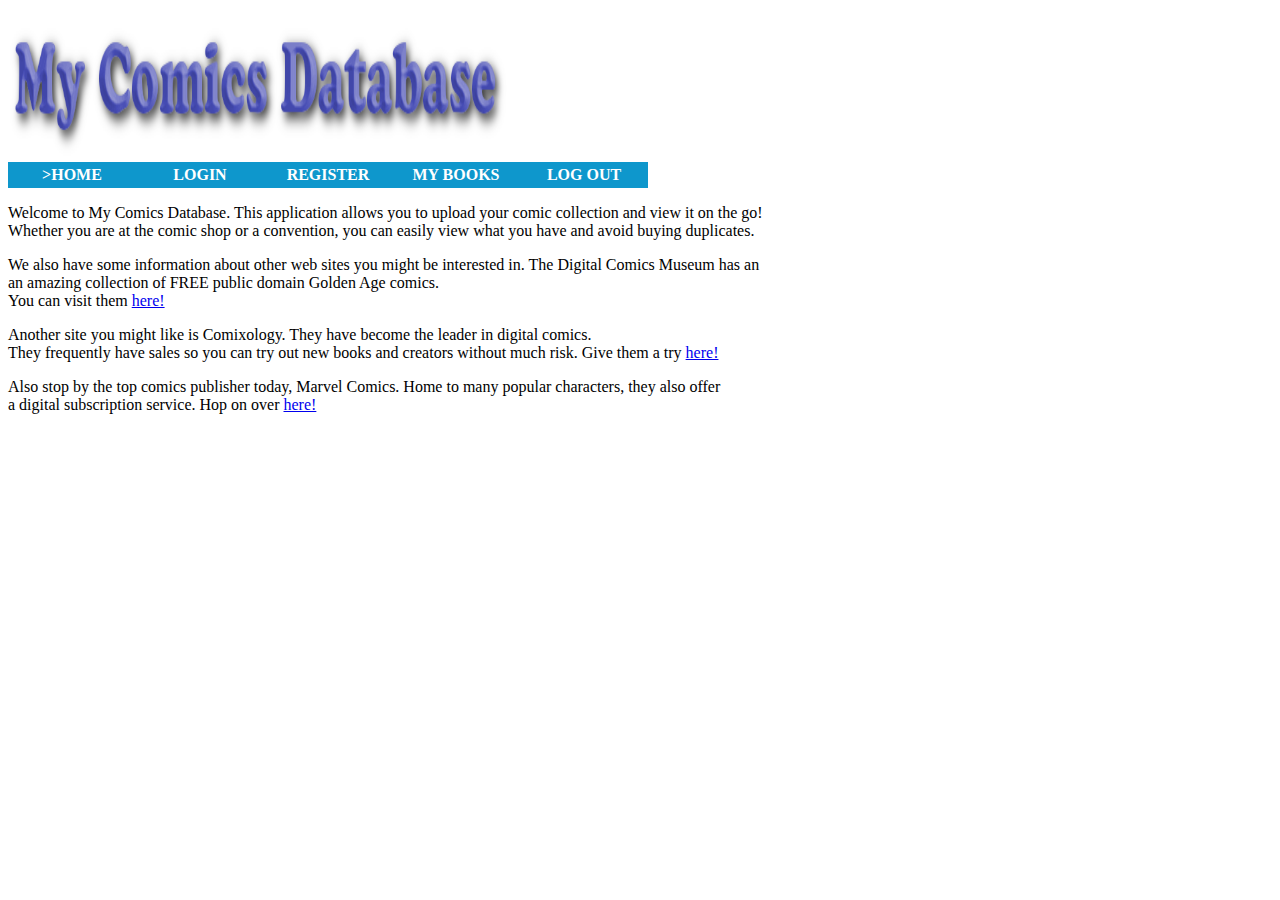
<file: index.html>
<!DOCTYPE html>
<html>
	<head>
		<meta charset="UTF-8">
			<link rel="stylesheet" type="text/css" href="style.css">
			<script type="text/javascript" src="comics_database.js"></script>
		<title>My Comics Database</title>		
	</head>
	<img src="logo.png" height="150" width="500"></img>
	<div id="topMenu">
	<ul>
		  <li><a href="index.html">>Home</a></li>
		  <li><a href="login.html">Login</a></li>
		  <li><a href="register.html">Register</a></li>
		  <li><a href="my_books.php">My Books</a></li>
		  <li><a href="logout.php">Log Out</a></li>
	</ul>
	</div>
	<body>
	<p> Welcome to My Comics Database. This application allows you to upload your comic collection and view it on the go!<br>
		Whether you are at the comic shop or a convention, you can easily view what you have and avoid buying duplicates. <br>
	</p>
	
	<p>We also have some information about other web sites you might be interested in. The Digital Comics Museum has an <br>
	an amazing collection of FREE public domain Golden Age comics. <br>You can visit them <a href="http://digitalcomicmuseum.com/">here!</a></p>
	
	<p>Another site you might like is Comixology. They have become the leader in digital comics. <br>They frequently have sales so you can try
	out new books and creators without much risk. Give them a try <a href="https://www.comixology.com/">here!</a></p>
	
	<p>Also stop by the top comics publisher today, Marvel Comics. Home to many popular characters, they also offer <br>a digital subscription service. Hop on over
	<a href="http://marvel.com/">here!</a></p>
	
	
	</body>
</html>
</file>
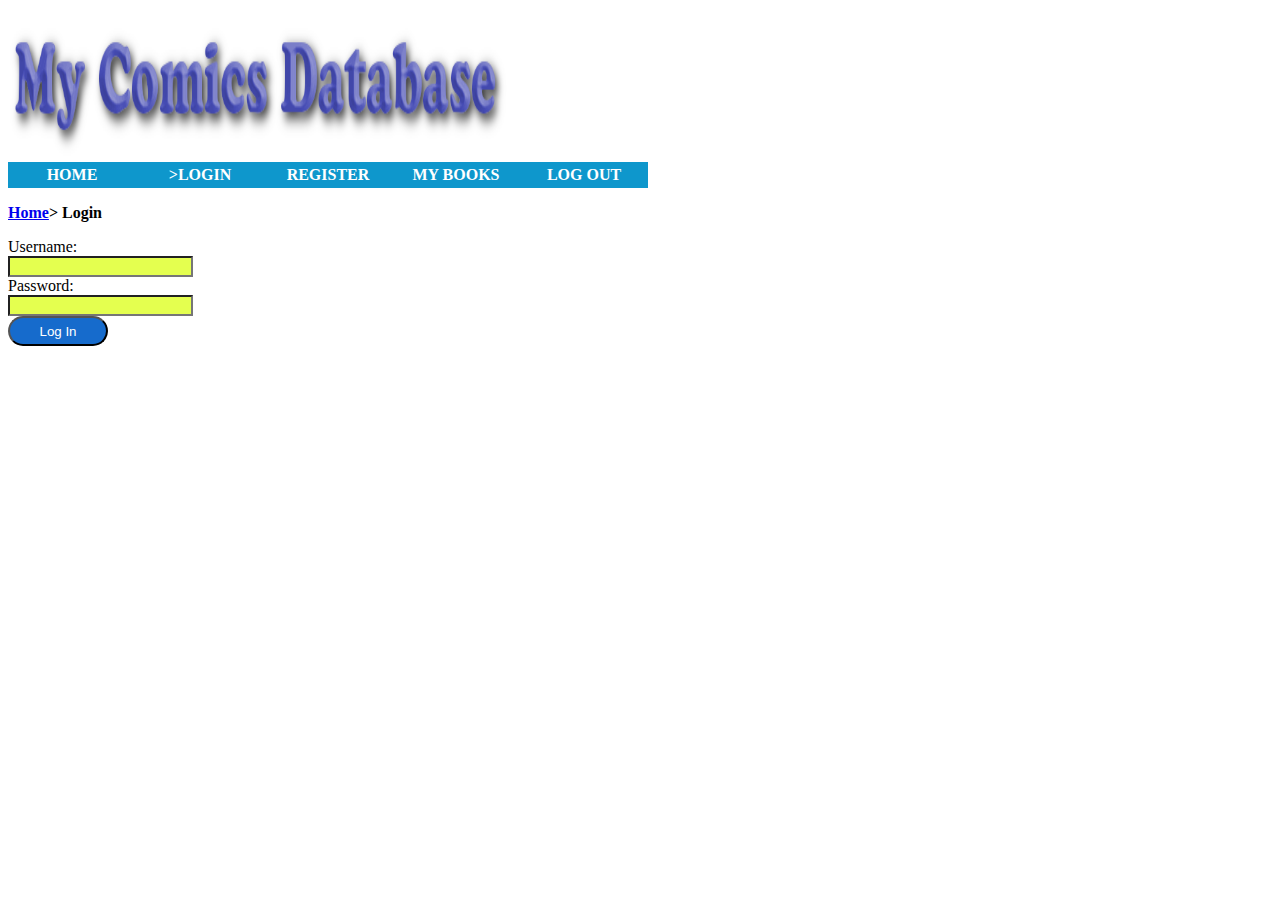
<file: login.html>
<!DOCTYPE html>
<html>

	<head>
		<meta charset="UTF-8">
			<link rel="stylesheet" type="text/css" href="style.css">
			<script type="text/javascript" src="comics_database.js"></script>
		<title>Log In - My Comics Database</title>		
	</head>
	<img src="logo.png" height="150" width="500"></img>
	<body>
	<?php include('login.php'); ?>
	<div id="topMenu">
	<ul>
		  <li><a href="index.html">Home</a></li>
		  <li><a href="login.html">>Login</a></li>
		  <li><a href="register.html">Register</a></li>
		  <li><a href="my_books.php">My Books</a></li>
		   <li><a href="logout.php">Log Out</a></li>
	</ul>
	</div>
	<p id="breadCrumb"><a href="index.html">Home</a>> Login</p>
		<form id="loginForm" action="" method="POST">
			Username: <br>
			<input type="text" id="username">
			<br>
			Password: <br>
			<input type="password" id="password">
			<br>
			<button onclick="javascript:logIn();return false">Log In</button>
		</form>
	<p id="loginError"></p>
	</body>
</html>
</file>
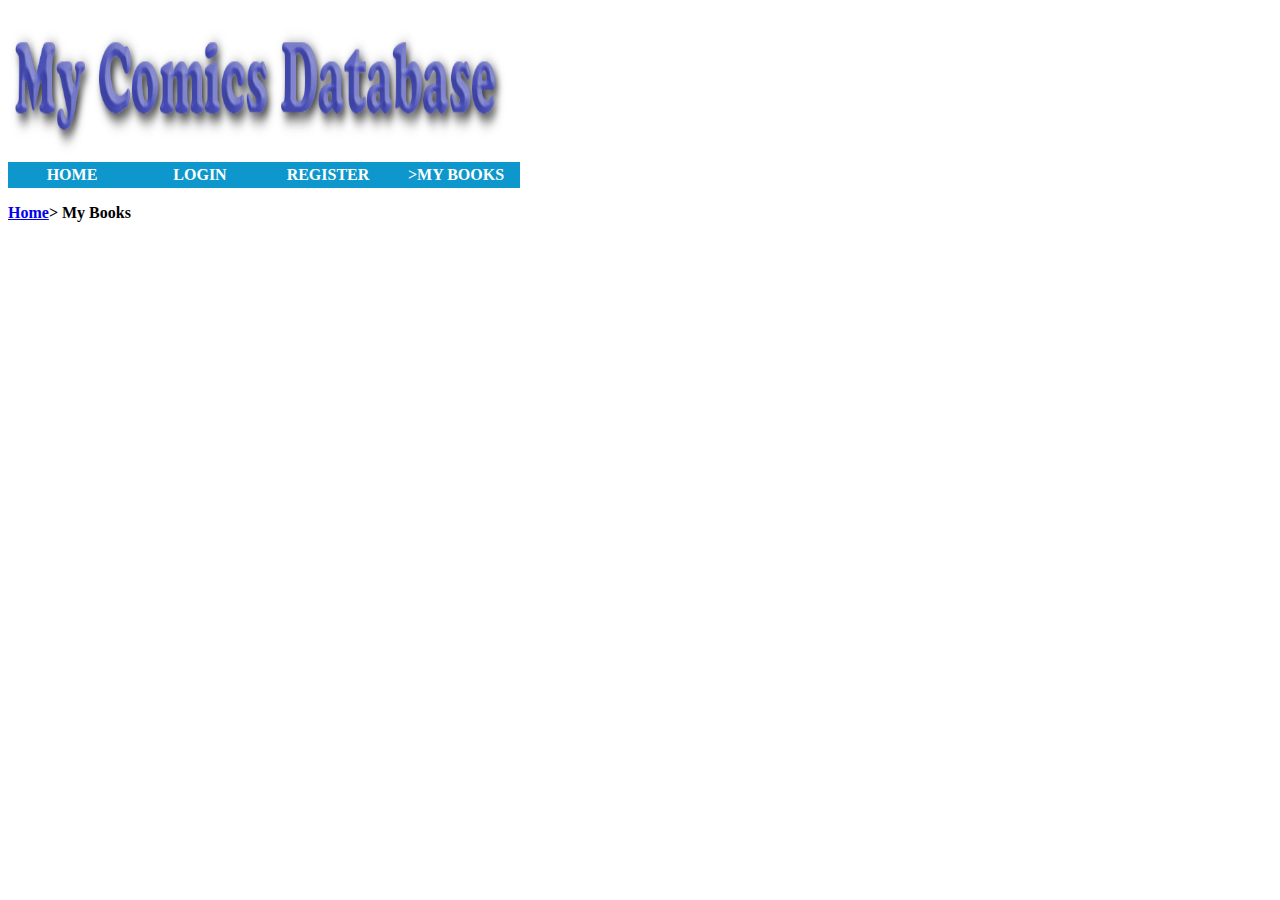
<file: my_books.html>
<!DOCTYPE html>
<html>
	<head>
		<meta charset="UTF-8">
			<link rel="stylesheet" type="text/css" href="style.css">
			<script type="text/javascript" src="mybooks.js"></script>
		<title>My Books - My Comics Database</title>		
	</head>
	<img src="logo.png" height="150" width="500"></img>
	<div id="topMenu">
	<ul>
		  <li><a href="index.html">Home</a></li>
		  <li><a href="login.html">Login</a></li>
		  <li><a href="register.html">Register</a></li>
		  <li><a href="my_books.html">>My Books</a></li>
	</ul>
	</div>
	<body>
	<p id="breadCrumb"><a href="index.html">Home</a>> My Books</p>
	<div id="mybooks">
	<p id="heading"></p>
	</div>
	</body>
</html>
</file>
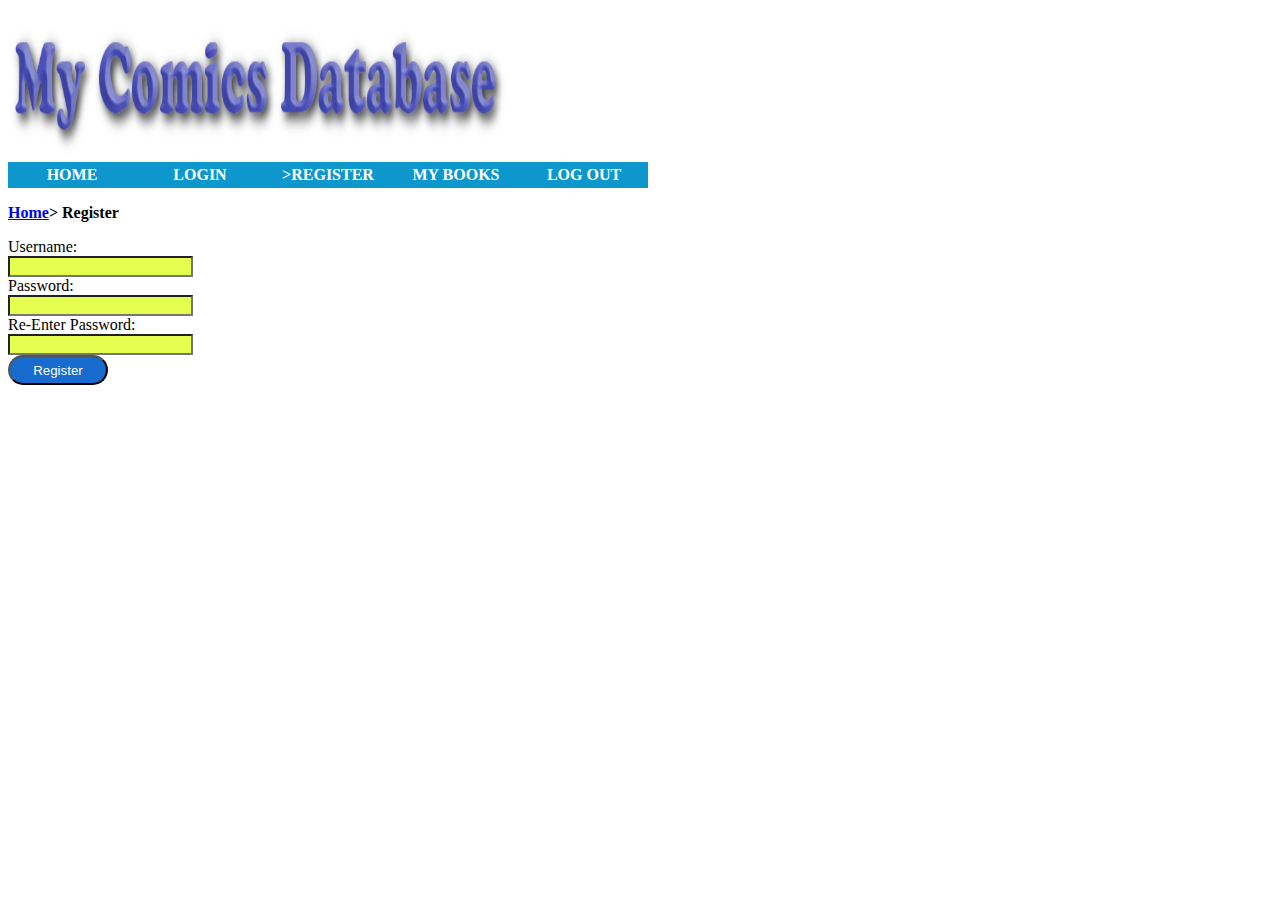
<file: register.html>
<!DOCTYPE html>
<html>

	<head>
		<meta charset="UTF-8">
			<link rel="stylesheet" type="text/css" href="style.css">
			<script type="text/javascript" src="register.js"></script>
		<title>Register - My Comics Database</title>		
	</head>
	<img src="logo.png" height="150" width="500"></img>
	<body>
	<div id="topMenu">
	<ul>
		  <li><a href="index.html">Home</a></li>
		  <li><a href="login.html">Login</a></li>
		  <li><a href="register.html">>Register</a></li>
		  <li><a href="my_books.php">My Books</a></li>
		   <li><a href="logout.php">Log Out</a></li>
	</ul>
	</div>
	<p id="breadCrumb"><a href="index.html">Home</a>> Register</p>
		<form id="loginForm" action="" method="POST">
			Username: <br>
			<input type="text" id="username">
			<br>
			Password: <br>
			<input type="password" id="password1">
			<br>
			Re-Enter Password: <br>
			<input type="password" id="password2"><br>
			<button onclick="javascript:register();return false">Register</button>
		</form>
	<p id="regError"></p>
	</body>
</html>
</file>
<file: style.css>
/*horizontal menu code modified from http://www.w3schools.com/css/css_navbar.asp */

#topMenu ul  {
    list-style-type: none;
    margin: 0;
    padding: 0;
    overflow: hidden;
}

#topMenu li {
    float: left;
}

#topMenu a:link, #topMenu a:visited {
    display: block;
    width: 120px;
    font-weight: bold;
    color: #FFFFFF;
    background-color: #0E97CC;
    text-align: center;
    padding: 4px;
    text-decoration: none;
    text-transform: uppercase;
}

#topMenu a:hover, #topMenu a:active {
    background-color: #158782;
}

#breadCrumb {
	font-weight:bold; 
}

#loginError {
	font-weight: bold; 
	color: red; 
}

#regError {
	font-weight: bold; 
	color: red; 
}

#addError {
	font-weight: bold; 
	color: red; 
}

#loginForm  button{
	border-radius:25px;
	color: white;
	background-color: #166BCC; 
	width: 100px; 
	height: 30px; 
}

#loginForm  input{
	background-color: #E4FF4F;  
}

#addForm {
	width:20em; 
}

table, td, th {
    border: 1px solid blue;
}

th {
    background-color: blue;
    color: white;
}
</file>
